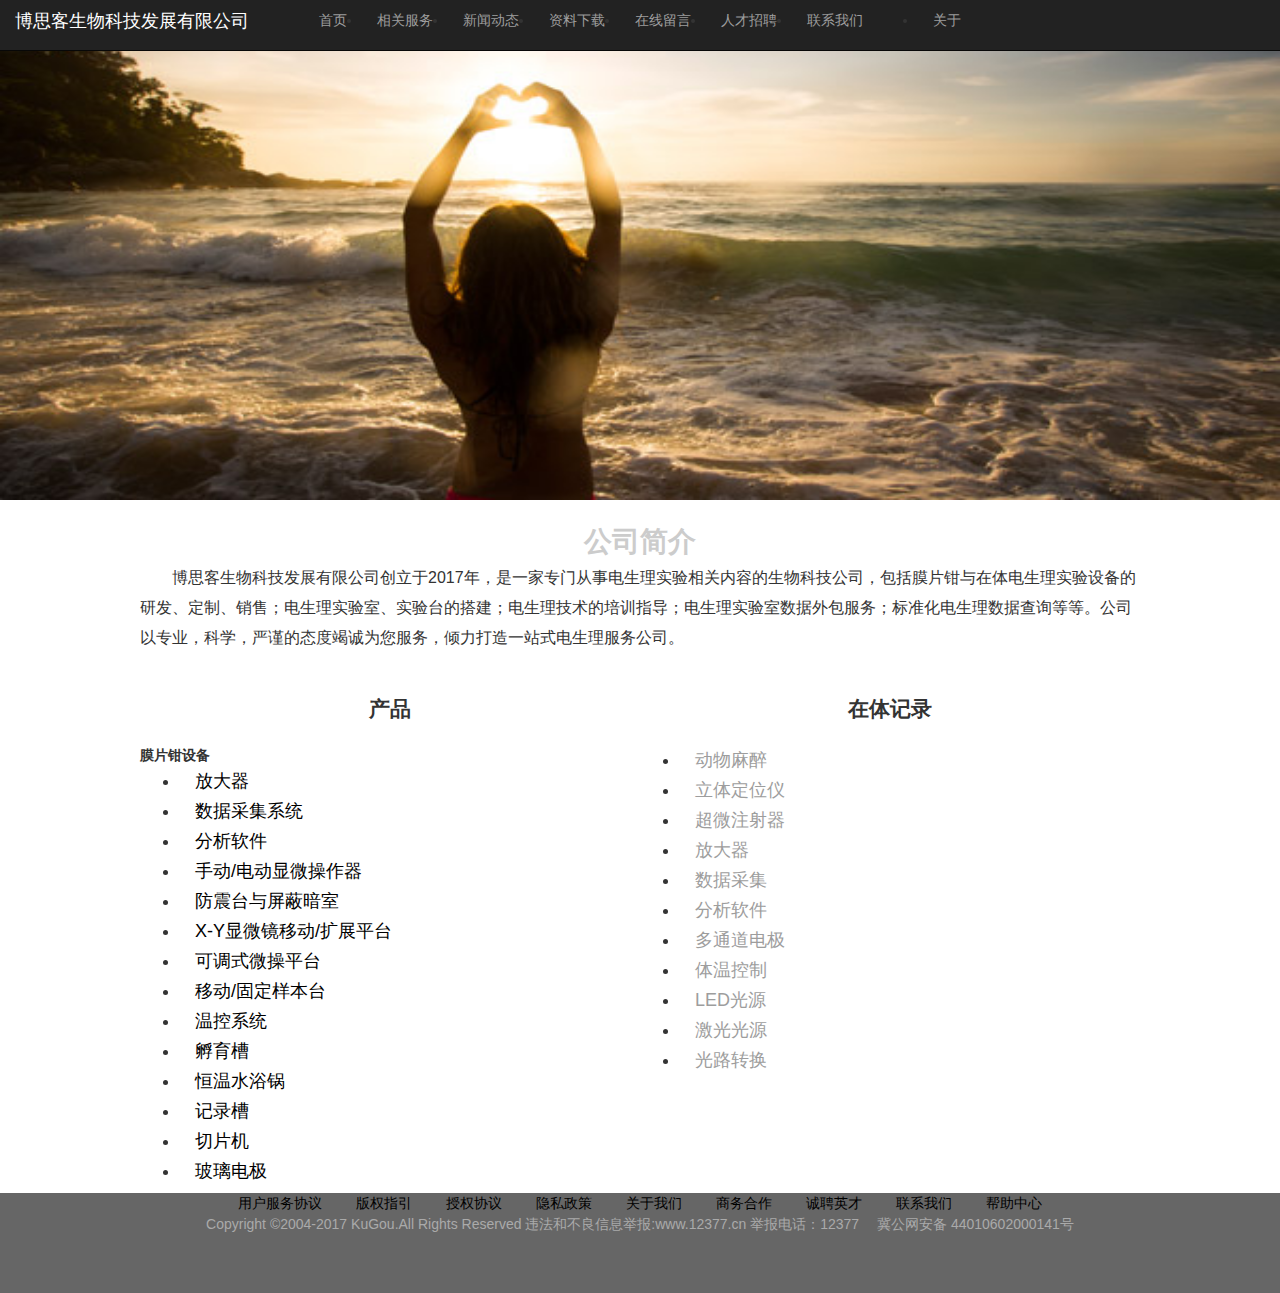
<file: science/index.html>
<!DOCTYPE html>
<html>
<head>
  <meta charset="UTF-8">
  <title>设计</title>
  <meta name="viewport" content="width=device-width, initial-scale=1">
  <link rel="stylesheet" href="css/index.css">
</head>
<body>
<!--导航条-->
  <div class="navbar">
    <div class="container">
      <div class="navbar-header">
        <button class="navbar-toggle" type="button">
            <span class="sr-only">切换导航</span>
            <span class="icon-bar"></span>
            <span class="icon-bar"></span>
            <span class="icon-bar"></span>
        </button>
        <a class="navbar-brand hidden-sm" href="#">博思客生物科技发展有限公司</a>
      </div>
      <div class="navbar-collapse">
        <ul class="navbar-nav">
          <li class="hidden-md">
            <a href="#">首页</a></li>
          <li><a href="#">相关服务</a>
          <ul>
          	<li><a href="#">实验设计</a></li>
          	<li><a href="#">电生理培训</a></li>
          	<li><a href="#">电生理实验外包服务</a></li>
          	<li><a href="#">标准化数据库</a></li>
          </ul>
          </li>
          <li><a href="#">新闻动态</a></li>
          <li><a href="#">资料下载</a></li>
          <li><a href="#">在线留言</a></li>
          <li><a href="#">人才招聘</a></li>
          <li><a href="#">联系我们</a></li>
        </ul>
        <ul class="nav navbar-nav navbar-right hidden-sm">
            <li><a href="#">关于</a></li>
        </ul>
      </div>
    </div>
  </div>
  <!--banner-->
  <div id="banner">
  	<img src="images/1468738698.jpg">
  </div>
  <!--content-->
  <div id="content">
  	<div id="top">
  		<h1>公司简介</h1>
  		<p>博思客生物科技发展有限公司创立于2017年，是一家专门从事电生理实验相关内容的生物科技公司，包括膜片钳与在体电生理实验设备的研发、定制、销售；电生理实验室、实验台的搭建；电生理技术的培训指导；电生理实验室数据外包服务；标准化电生理数据查询等等。公司以专业，科学，严谨的态度竭诚为您服务，倾力打造一站式电生理服务公司。</p>
  	</div>
  	<div id="main-left">
  	<h2>产品</h2>
  	<h4>膜片钳设备</h4>
  		<ul>
  			<li><a href="#">放大器</a></li>
  			<li><a href="#">数据采集系统</a></li>
  			<li><a href="#">分析软件</a></li>
  			<li><a href="#">手动/电动显微操作器</a></li>
  			<li><a href="#">防震台与屏蔽暗室</a></li>
  			<li><a href="#">X-Y显微镜移动/扩展平台</a></li>
  			<li><a href="#">可调式微操平台</a></li>
  			<li><a href="#">移动/固定样本台</a></li>
  			<li><a href="#">温控系统</a></li>
  			<li><a href="#">孵育槽</a></li>
  			<li><a href="#">恒温水浴锅</a></li>
  			<li><a href="#">记录槽</a></li>
  			<li><a href="#">切片机</a></li>
  			<li><a href="#">玻璃电极</a></li>
  		</ul>
  	</div>
  	<div id="main-right">
  		<h2>在体记录</h2>
  		<ul>
  			<li><a href="#">动物麻醉</a></li>
  			<li><a href="#">立体定位仪</a></li>
  			<li><a href="#">超微注射器</a></li>
  			<li><a href="#">放大器</a></li>
  			<li><a href="#">数据采集</a></li>
  			<li><a href="#">分析软件</a></li>
  			<li><a href="#">多通道电极</a></li>
  			<li><a href="#">体温控制</a></li>
  			<li><a href="#">LED光源</a></li>
  			<li><a href="#">激光光源</a></li>
  			<li><a href="#">光路转换</a></li>
  		</ul>
  	</div>
  </div>
  <div class="clear"></div>
  <!--footer-->
  <div id="footer">
  	<div class="ent">
		<p>
				<a href="#">用户服务协议</a>
				<a href="#" >版权指引</a>
				<a href="#" >授权协议</a>
				<a href="#" >隐私政策</a>
				<a href="#" >关于我们</a>
				<a href="#" >商务合作</a>
				<a href="#" >诚聘英才</a>
				<a href="#" >联系我们</a>
				<a href="#" >帮助中心</a>
		</p>
		<p>
			Copyright &copy;2004-2017 KuGou.All Rights Reserved 违法和不良信息举报:www.12377.cn 举报电话：12377　 冀公网安备 44010602000141号
		</p>
	</div>
  </div>
</body>
</html>
</file>
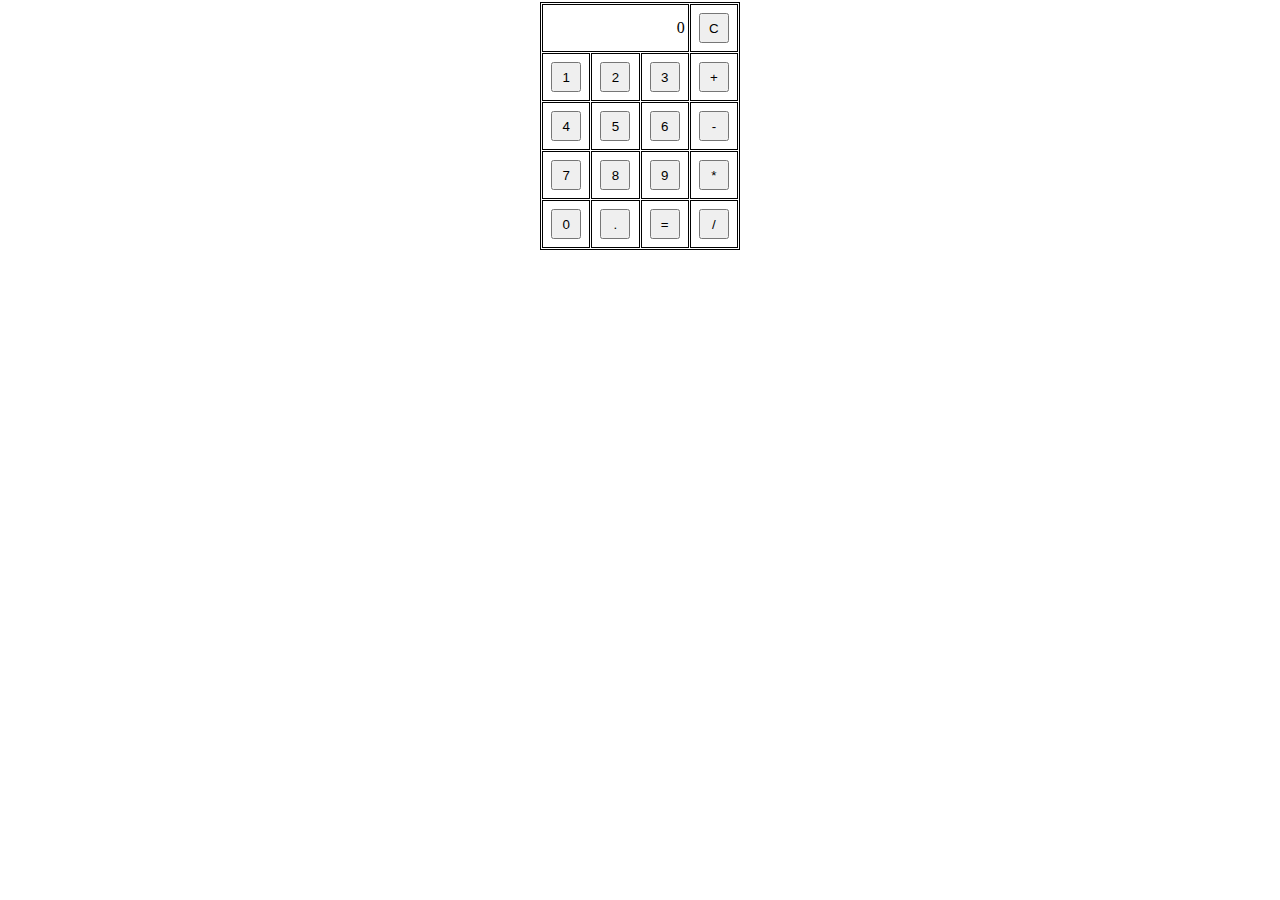
<file: 计算器/jisunqi.html>
<!DOCTYPE html>
<html>
<head>
	<title>计算器</title>
	<meta charset="utf-8">
	<link rel="stylesheet" type="text/css" href="css/jisuanqi.css">
	<script src="js/jisuanqi.js"></script>
</head>
<body>
<form>
<table border="0" cellspacing="1" cellpadding="1">
<tr>
	<td id="result" colspan="3">0</td>
	<td id="display2"><input type="button" value="C"></td>
</tr>
<tr>
	<td><input type="button" value="1"></td>
	<td><input type="button" value="2"></td>
	<td><input type="button" value="3"></td>
	<td><input type="button" value="+"></td>
</tr>
<tr>
	<td><input type="button" value="4"></td>
	<td><input type="button" value="5"></td>
	<td><input type="button" value="6"></td>
	<td><input type="button" value="-"></td>
</tr>
<tr>
	<td><input type="button" value="7"></td>
	<td><input type="button" value="8"></td>
	<td><input type="button" value="9"></td>
	<td><input type="button" value="*"></td>
</tr>
<tr>
	<td><input type="button" value="0"></td>
	<td><input type="button" value="."></td>
	<td><input type="button" value="="></td>
	<td><input type="button" value="/"></td>
</tr>
</table>
</form>
</body>
</html>
</file>
<file: science/css/index.css>
/*公用样式*/
*{padding-bottom: 0px;margin: 0px;}
body {
    font-family:Helvetica,Arial,sans-serif;
    font-size:14px;
    line-height: 1.5;
    color: #333;
    background-color: #fff;
}
a {
    color: #9d9d9d;
    line-height: 20px;
    background-color: transparent;/*默认。背景颜色为透明。不必设置*/
    text-decoration: none;
    padding: 10px 15px;
}
a:hover{
    color: #fff;
}
/*包裹元素*/
.navbar{
    background-color: #222;
    position: fixed;/*固定的页面顶部;*/
    top: 0;
    right: 0;
    left: 0;
    z-index: 1030;/*设置超级大的Z轴值可确保元素在最顶层*/
    min-height: 50px;
    border: 1px solid #080808;
    border-width: 0 0 1px;/*只设置下边框为1px*/
}
.container {
    padding:0px 15px;
    margin:0px auto;/*元素在网页中自适应居中*/
}
/*左边*/
.navbar-header {
    position: relative;
    float: left;/*相对定位没有脱离文档流*/
    margin-right: 0;
    margin-left: 0;
}
.navbar-brand {
    color: #9d9d9d; 
    float: left;/*自动生成块级框*/
    height: 35px;
    padding:15px 15px;
    font-size: 18px;
    line-height:35px;
}
.navbar-toggle{
    position: relative;/*为.sr-only而设置*/
    float: right;
    padding: 9px 10px;
    margin: 12px 15px 8px 10px;
    background-color: transparent;
    border: none;
}
.sr-only {
    position: absolute;
    width: 1px;
    height: 1px;
    padding: 0;
    margin: -1px;
    overflow: hidden;
    clip: rect(0, 0, 0, 0);
    border: 0;
}
.icon-bar {
    background-color: #fff;
    display: block;
    width: 22px;
    height: 2px;
    border-radius: 1px;
    margin-top: 4px;
}
/*右边*/
.navbar-collapse{
    max-height: 340px;
    display: none;
    float: left;
    margin:0;
}
.hidden-md{
    display:none;
}
.navbar-nav{
    float: left;
    margin: 0;
}
.navbar-nav>li {
    float:left;
}
.navbar-nav>li>a {
    line-height: 20px;
    position: relative;
    display: block;
    padding: 10px 15px;
}
.navbar-right {
    float: right;
    margin-right: -15px;
}
/*屏幕*/
@media screen and (max-width:768px){
    .navbar-header {
        width:100%;
    }
}@media screen and (min-width:768px){
    .navbar-toggle {
        display: none;
    }
}
@media screen and (min-width: 768px){
    .navbar-brand{
        margin-left: -15px;
        padding-top: 0;
        padding-bottom: 0;
        line-height: 42px;
        height: 42px;
    }
}
@media screen and (min-width:1024px){
    .hidden-md{
        display:block;
    }
}
@media screen and (max-width: 991px) and (min-width: 768px){
    .hidden-sm{
        display:none;
    }
}
@media screen and (min-width:768px){
    .navbar-collapse{
        display: block!important;/*!important提高应用优先权*/
        width: auto;
        height: auto!important;
        padding: 0;
        overflow: visible!important;
    }
}
.navbar-nav li ul {
    display: none;
    margin: 0px;
}
.navbar-nav li:hover ul{
    display: block;
    position: relative;
    left: 0px;
    top: 0px;
}
.navbar-nav li:hover ul li a{
    color:#9d9d9d;
    background:#222;
    font-size: 11px;
}
.navbar-nav li:hover ul li a:hover{
    background:#222;
    color: #fff;
}
#banner img{width:100%;height:500px;margin-bottom:15px;}
#content{width:1000px;margin:0px auto;}
#content #top{width:1000px;margin:0px auto;padding-bottom:100px;}
#content #top h1{text-align:center; color:#ccc;}
#content #top p{text-indent:2em;font-size:16px;line-height:30px;height:30px;}
#content #main-left{width:500px;float:left;height:500px;}
#content #main-left h2{text-align:center;padding-bottom:20px;}
#content #main-left ul{line-height:30px;height:30px;font-size:18px;}
#content #main-left ul a{color:#000;}
#content #main-left ul a:hover{text-decoration:underline;color:#ccc;}
#content #main-right{width:500px;float:left;height:500px;}
#content #main-right h2{text-align:center;padding-bottom:20px;}
#content #main-right ul{line-height:30px;height:30px;font-size:18px;}
#footer{height: 100px;background:#666;color:#aaa;text-align: center;clear:both;}
#footer .ent a{color:#000;}
.clear{clear:both;}
</file>
<file: 计算器/css/jisuanqi.css>
*{
	padding:0;
	margin:1px;
}
table{
	border:solid 1px;
	width:200px;
	margin-top:0px;
	margin-right:auto;
	margin-bottom:0px;
	margin-left:auto;
	text-align:center;
}
td{
	width:40px;
	height:40px;
	border:solid 1px;
	padding:3px;
}
#result{
	text-align:right;
	width: 100px;
	height: 40px;
}
#display2{
	width:40px;
	height:40px;
	border:solid 1px;
	padding:3px;
}
input{
	width:30px;
	height: 30px;
}
</file>
